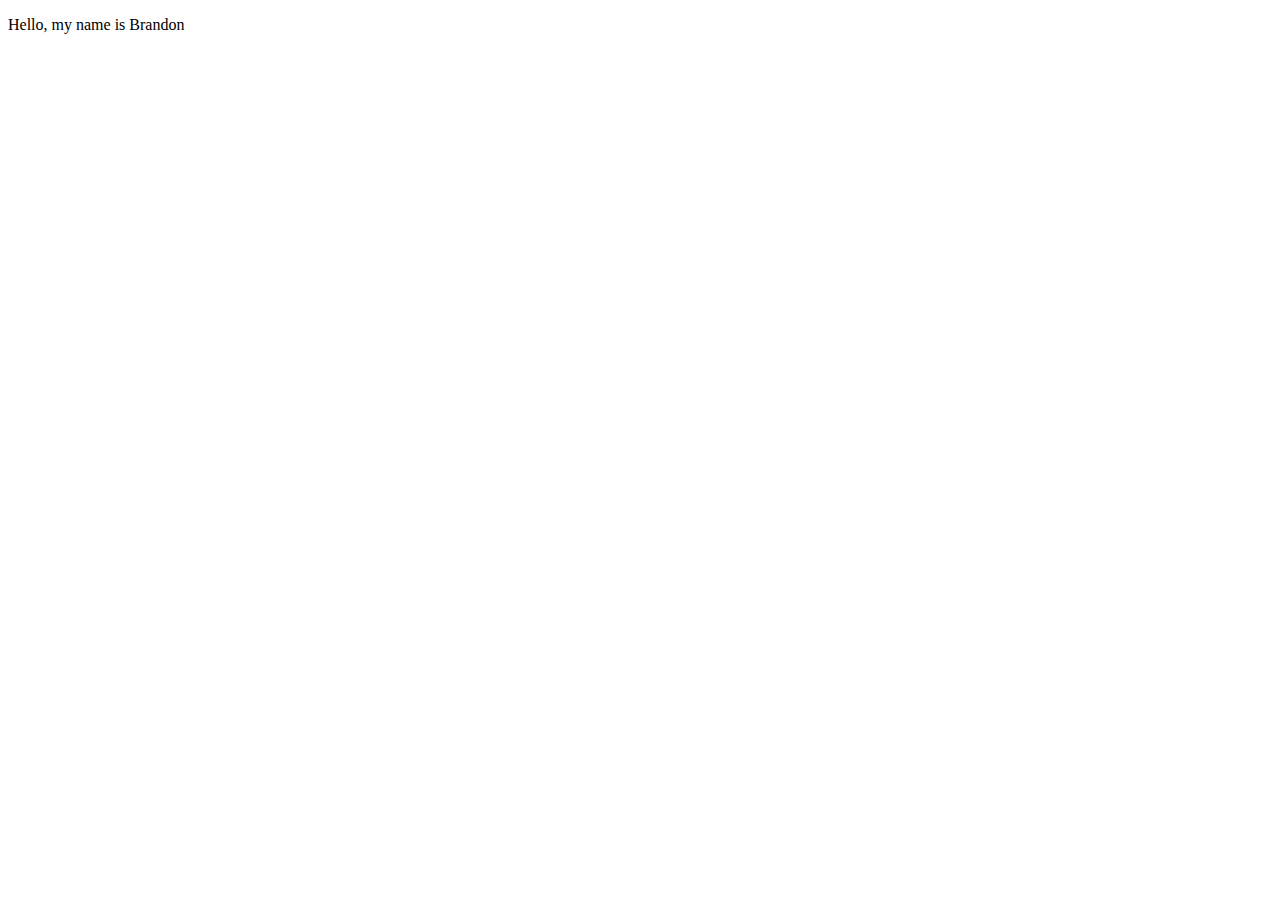
<file: aboutme.html>
<!DOCTYPE html>
<html>
    <head>
        <title>
            About me
        </title>
    </head>
    <body>
        <p>
            Hello, my name is Brandon
        </p>
    </body>
</html>
</file>
